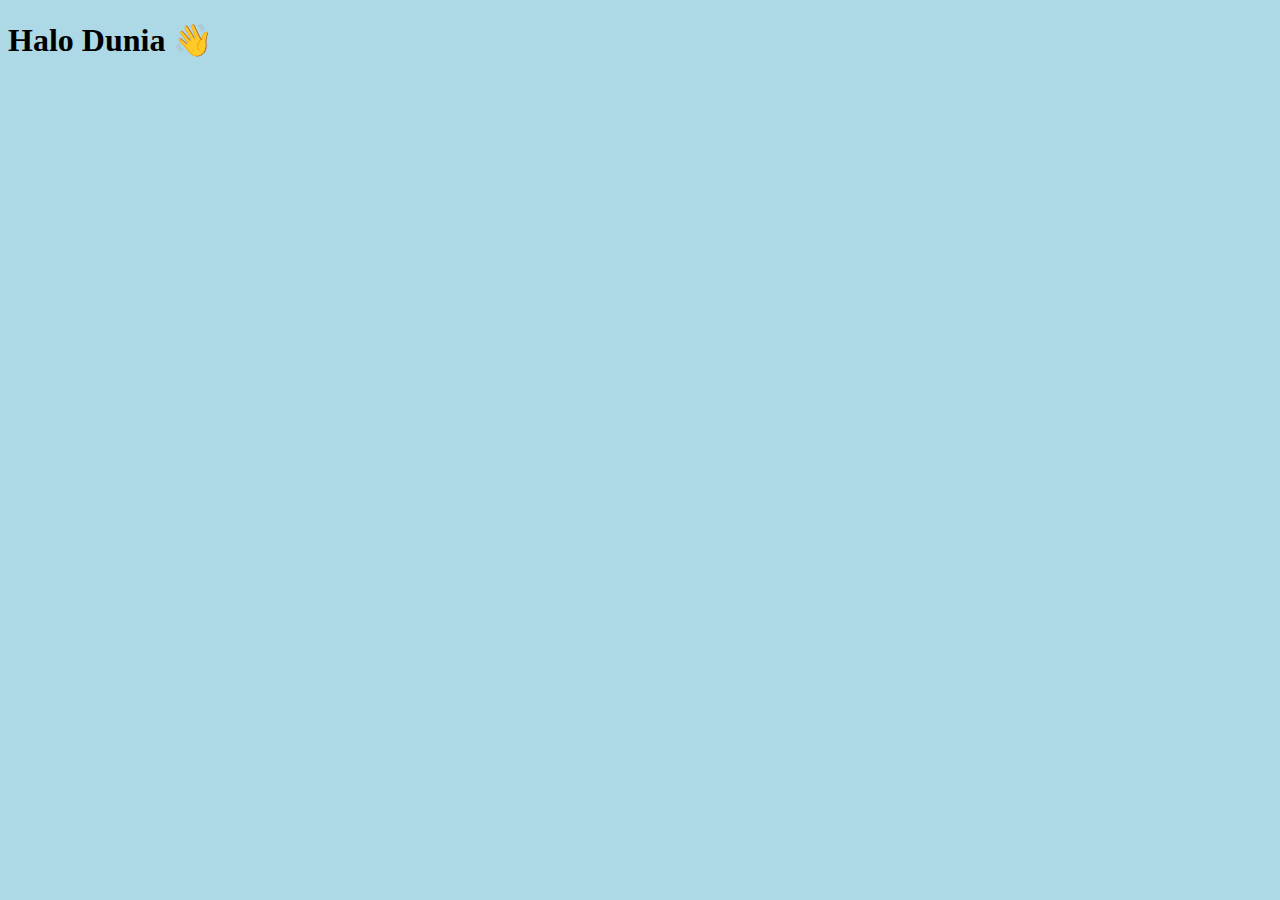
<file: index.html>
<!DOCTYPE html>
<html lang="id">
<head>
    <meta charset="UTF-8">
    <title>Website Pertamaku</title>

    <!-- HUBUNGKAN CSS -->
    <link rel="stylesheet" href="style.css">
</head>
<body>

    <h1>Halo Dunia 👋</h1>

</body>
</html>
</file>
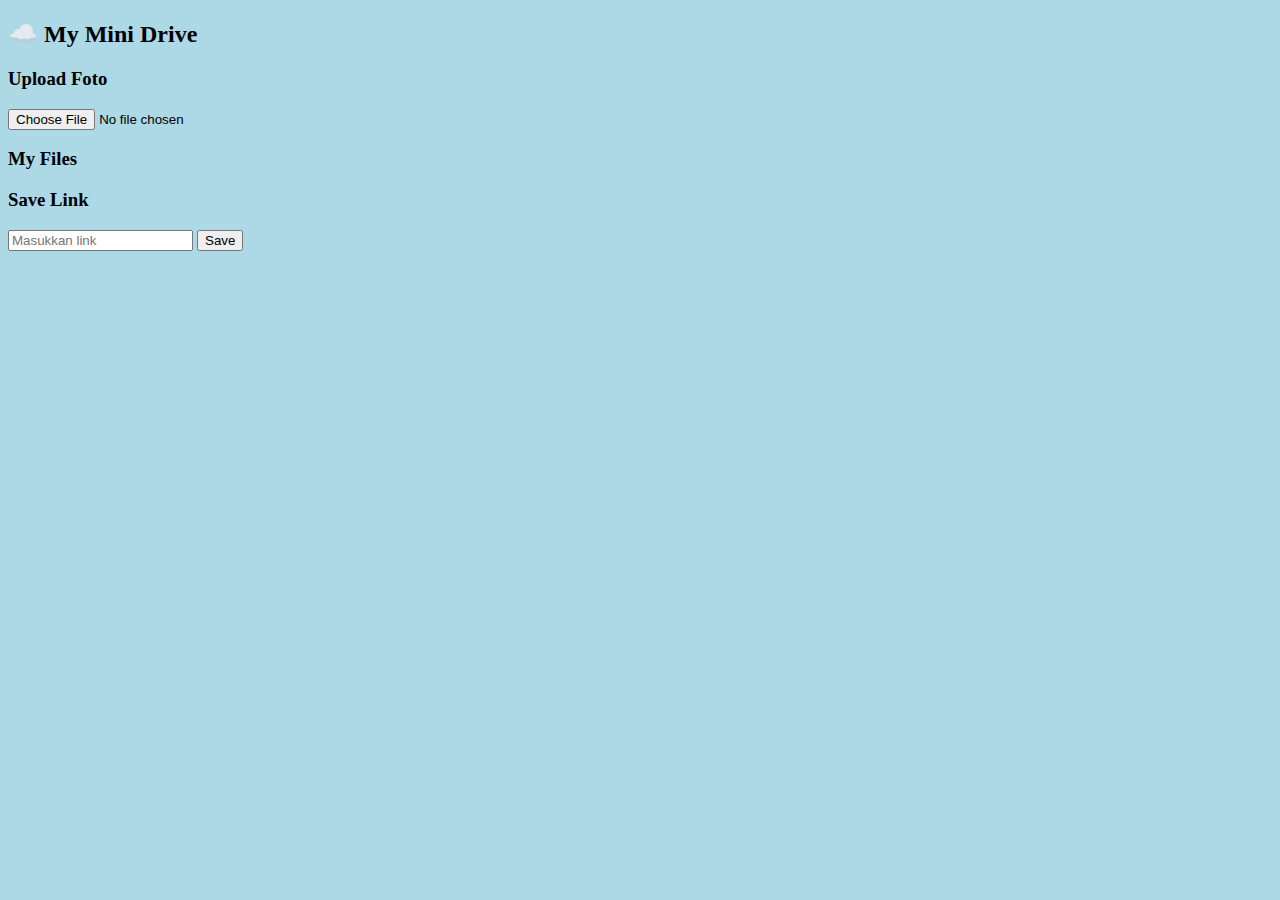
<file: home.html>
<!DOCTYPE html>
<html lang="id">
<head>
  <meta charset="UTF-8">
  <title>Mini Drive</title>
  <link rel="stylesheet" href="style.css">
</head>
<body>

<h2>☁️ My Mini Drive</h2>

<!-- UPLOAD -->
<div class="box">
  <h3>Upload Foto</h3>
  <input type="file" id="fileInput" accept="image/*">
</div>

<!-- FILE LIST -->
<div class="box">
  <h3>My Files</h3>
  <div id="fileList"></div>
</div>

<!-- LINK STORAGE -->
<div class="box">
  <h3>Save Link</h3>
  <input type="text" id="linkInput" placeholder="Masukkan link">
  <button onclick="saveLink()">Save</button>
  <ul id="linkList"></ul>
</div>

<script>
  // LOAD DATA SAAT HALAMAN DIBUKA
  window.onload = function () {
    loadFiles();
    loadLinks();
  };

  // UPLOAD FOTO & SAVE
  document.getElementById("fileInput").addEventListener("change", function () {
    const file = this.files[0];
    if (!file) return;

    const reader = new FileReader();
    reader.onload = function () {
      let files = JSON.parse(localStorage.getItem("files")) || [];
      files.push(reader.result);
      localStorage.setItem("files", JSON.stringify(files));
      loadFiles();
    };
    reader.readAsDataURL(file);
  });

  function loadFiles() {
    const fileList = document.getElementById("fileList");
    fileList.innerHTML = "";

    const files = JSON.parse(localStorage.getItem("files")) || [];
    files.forEach((file, index) => {
      fileList.innerHTML += `
        <div class="file">
          <img src="${file}">
          <button onclick="deleteFile(${index})">Delete</button>
        </div>
      `;
    });
  }

  function deleteFile(index) {
    let files = JSON.parse(localStorage.getItem("files"));
    files.splice(index, 1);
    localStorage.setItem("files", JSON.stringify(files));
    loadFiles();
  }

  // SAVE LINK
  function saveLink() {
    const input = document.getElementById("linkInput");
    if (input.value === "") return;

    let links = JSON.parse(localStorage.getItem("links")) || [];
    links.push(input.value);
    localStorage.setItem("links", JSON.stringify(links));
    input.value = "";
    loadLinks();
  }

  function loadLinks() {
    const linkList = document.getElementById("linkList");
    linkList.innerHTML = "";

    const links = JSON.parse(localStorage.getItem("links")) || [];
    links.forEach((link, index) => {
      linkList.innerHTML += `
        <li>
          <a href="${link}" target="_blank">${link}</a>
          <button onclick="deleteLink(${index})">X</button>
        </li>
      `;
    });
  }

  function deleteLink(index) {
    let links = JSON.parse(localStorage.getItem("links"));
    links.splice(index, 1);
    localStorage.setItem("links", JSON.stringify(links));
    loadLinks();
  }
</script>

</body>
</html>
</file>
<file: style.css>
body {
    background-color: lightblue;
}
</file>
